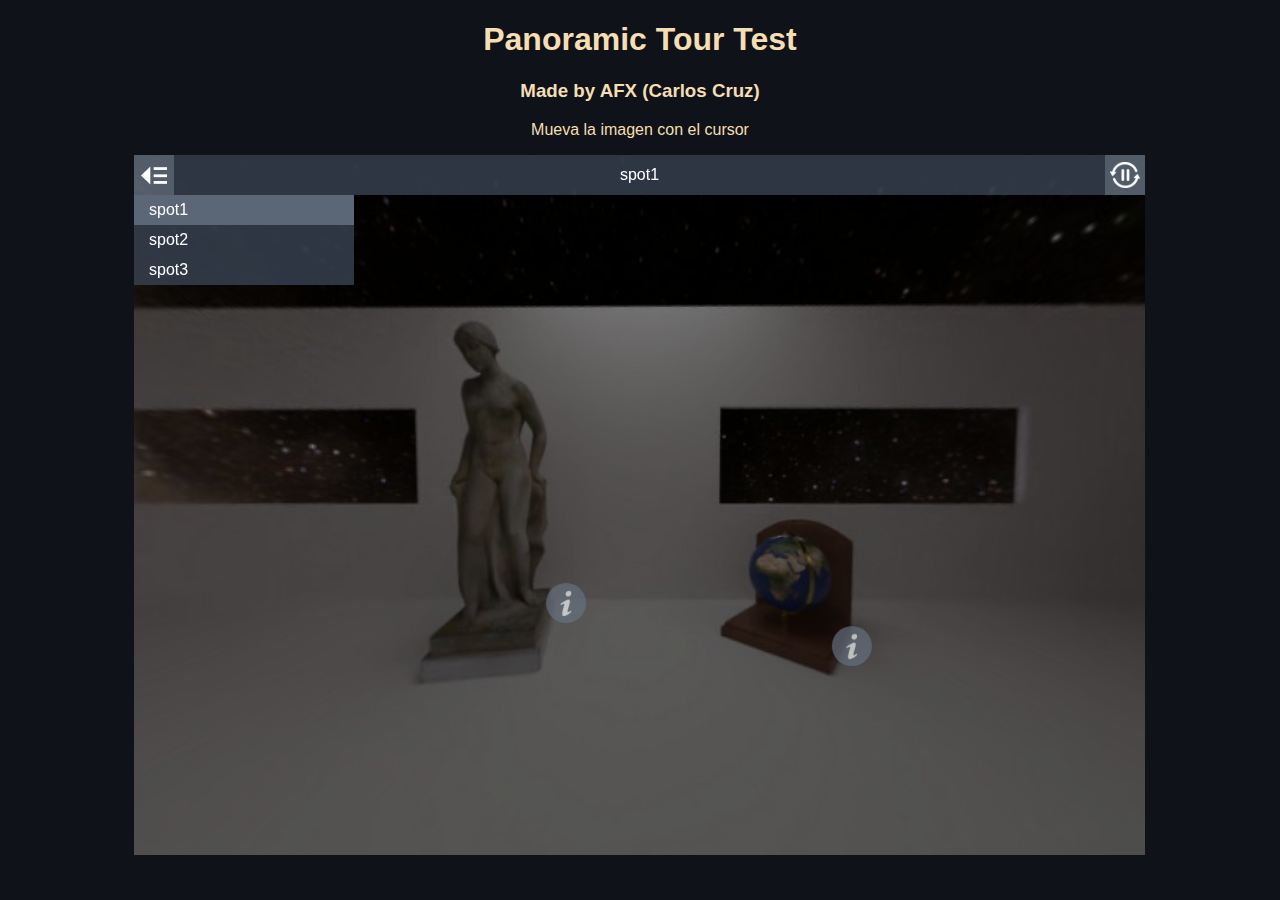
<file: index.html>
<!DOCTYPE html>
<html lang="en">
<head>
    <meta charset="UTF-8">
    <meta http-equiv="X-UA-Compatible" content="IE=edge">
    <meta name="viewport" content="width=device-width, initial-scale=1.0">
    <title>Panoramic Test bt AFX</title>
    <link rel="stylesheet" href="style.css">
</head>
<body>

    <h1>Panoramic Tour Test</h1>
    <h3>Made by AFX (Carlos Cruz)</h3>
    <p>Mueva la imagen con el cursor</p>
    <div id="pano">
        <iframe src="app-files/index.html" frameborder="0"></iframe>
    </div>

    <!-- Hecho con MARZINAPNO TOOL de https://www.marzipano.net/ -->
    
</body>
</html>
</file>
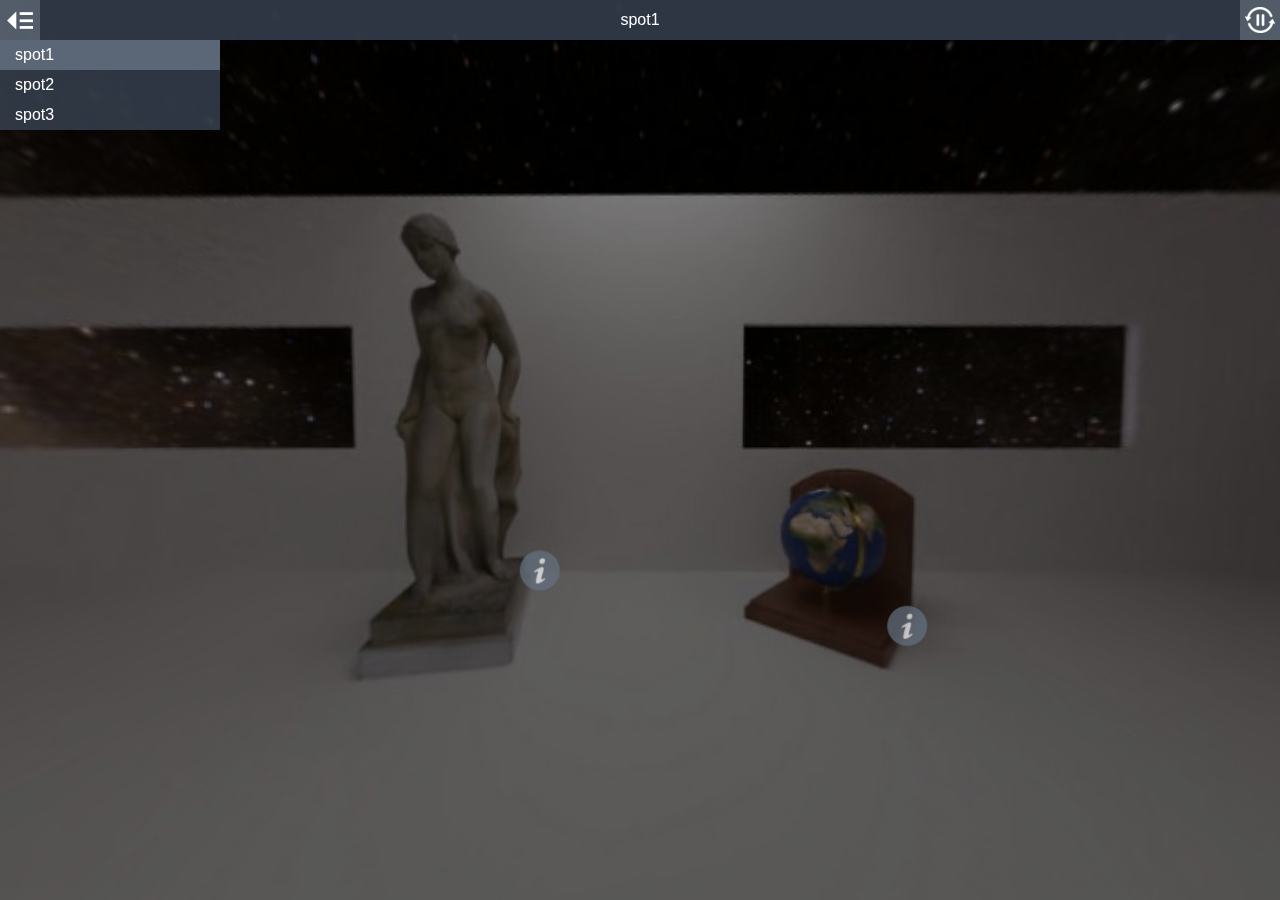
<file: app-files/index.html>
<!DOCTYPE html>
<html>
<head>
<title>Project Title</title>
<meta charset="utf-8">
<meta name="viewport" content="target-densitydpi=device-dpi, width=device-width, initial-scale=1.0, maximum-scale=1.0, minimum-scale=1.0, user-scalable=no, minimal-ui" />
<style> @-ms-viewport { width: device-width; } </style>
<link rel="stylesheet" href="vendor/reset.min.css">
<link rel="stylesheet" href="style.css">
</head>
<body class="multiple-scenes ">

<div id="pano"></div>

<div id="sceneList">
  <ul class="scenes">
    
      <a href="javascript:void(0)" class="scene" data-id="0-spot1">
        <li class="text">spot1</li>
      </a>
    
      <a href="javascript:void(0)" class="scene" data-id="1-spot2">
        <li class="text">spot2</li>
      </a>
    
      <a href="javascript:void(0)" class="scene" data-id="2-spot3">
        <li class="text">spot3</li>
      </a>
    
  </ul>
</div>

<div id="titleBar">
  <h1 class="sceneName"></h1>
</div>

<a href="javascript:void(0)" id="autorotateToggle">
  <img class="icon off" src="img/play.png">
  <img class="icon on" src="img/pause.png">
</a>

<a href="javascript:void(0)" id="fullscreenToggle">
  <img class="icon off" src="img/fullscreen.png">
  <img class="icon on" src="img/windowed.png">
</a>

<a href="javascript:void(0)" id="sceneListToggle">
  <img class="icon off" src="img/expand.png">
  <img class="icon on" src="img/collapse.png">
</a>

<a href="javascript:void(0)" id="viewUp" class="viewControlButton viewControlButton-1">
  <img class="icon" src="img/up.png">
</a>
<a href="javascript:void(0)" id="viewDown" class="viewControlButton viewControlButton-2">
  <img class="icon" src="img/down.png">
</a>
<a href="javascript:void(0)" id="viewLeft" class="viewControlButton viewControlButton-3">
  <img class="icon" src="img/left.png">
</a>
<a href="javascript:void(0)" id="viewRight" class="viewControlButton viewControlButton-4">
  <img class="icon" src="img/right.png">
</a>
<a href="javascript:void(0)" id="viewIn" class="viewControlButton viewControlButton-5">
  <img class="icon" src="img/plus.png">
</a>
<a href="javascript:void(0)" id="viewOut" class="viewControlButton viewControlButton-6">
  <img class="icon" src="img/minus.png">
</a>

<script src="vendor/screenfull.min.js" ></script>
<script src="vendor/bowser.min.js" ></script>
<script src="vendor/marzipano.js" ></script>

<script src="data.js"></script>
<script src="index.js"></script>

</body>
</html>
</file>
<file: style.css>
html{
    box-sizing: border-box;
    padding: 0;
    margin: 0;
}

body{
    background-color: rgb(15, 18, 24);
    color: wheat;
    font-family: 'Franklin Gothic Medium', 'Arial Narrow', Arial, sans-serif;
}

h1, h3, p{
    text-align: center;
}

#pano{
    width: 80%;
    height: 700px;
    margin: auto;
}

#pano iframe{
    width: 100%;
    height: 100%;
}
</file>
<file: app-files/style.css>
* {
  -webkit-box-sizing: border-box;
  -moz-box-sizing: border-box;
  box-sizing: border-box;
  -moz-user-select: none;
  -webkit-user-select: none;
  -ms-user-select: none;
  user-select: none;
  -ms-text-size-adjust: none;
  -moz-text-size-adjust: none;
  -webkit-text-size-adjust: none;
  text-size-adjust: none;
  -webkit-user-drag: none;
  -webkit-touch-callout: none;
  -ms-content-zooming: none;
  -webkit-tap-highlight-color: rgba(0,0,0,0);
}

html, body {
  width: 100%;
  height: 100%;
  padding: 0;
  margin: 0;
  overflow: hidden;
  font-family: "Helvetica Neue", Helvetica, Arial, sans-serif;
  font-size: 16px;
  background-color: #000;
  color: #fff;
}

a, a:hover, a:active, a:visited {
  text-decoration: none;
  color: inherit;
}

#pano {
  position: absolute;
  top: 0;
  left: 0;
  width: 100%;
  height: 100%;
  overflow: hidden;
}

#titleBar {
  position: absolute;
  top: 0;
  left: 0;
  right: 40px;
  height: 40px;
  text-align: center;
}

.mobile #titleBar {
  height: 50px;
  right: 50px;
}

/* If there is a fullscreen button the title bar must make space for it */
body.fullscreen-enabled #titleBar {
  right: 80px;
}

body.fullscreen-enabled.mobile #titleBar {
  right: 100px;
}

/* If there are multiple scenes the title bar must make space for the scene list toggle */
body.multiple-scenes #titleBar {
  left: 40px;
}

body.multiple-scenes.mobile #titleBar {
  left: 50px;
}

#titleBar .sceneName {
  width: 100%;
  height: 100%;
  line-height: 30px;
  padding: 5px;
  background-color: rgb(58,68,84);
  background-color: rgba(58,68,84,0.8);
  overflow: hidden;
  text-overflow: ellipsis;
  white-space: nowrap;

  -moz-user-select: text;
  -webkit-user-select: text;
  -ms-user-select: text;
  user-select: text;
}

.mobile #titleBar .sceneName {
  line-height: 40px;
}

#fullscreenToggle {
  display: none;
  position: absolute;
  top: 0;
  right: 0;
  width: 40px;
  height: 40px;
  padding: 5px;
  background-color: rgb(103,115,131);
  background-color: rgba(103,115,131,0.8);
}

.mobile #fullscreenToggle {
  width: 50px;
  height: 50px;
}

body.fullscreen-enabled #fullscreenToggle {
  display: block;
}

#fullscreenToggle .icon {
  position: absolute;
  top: 5px;
  right: 5px;
  width: 30px;
  height: 30px;
}

.mobile #fullscreenToggle .icon {
  top: 10px;
  right: 10px;
}

#fullscreenToggle .icon.on {
  display: none;
}

#fullscreenToggle .icon.off {
  display: block;
}

#fullscreenToggle.enabled .icon.on {
  display: block;
}

#fullscreenToggle.enabled .icon.off {
  display: none;
}

#autorotateToggle {
  display: block;
  position: absolute;
  top: 0;
  right: 0;
  width: 40px;
  height: 40px;
  padding: 5px;
  background-color: rgb(103,115,131);
  background-color: rgba(103,115,131,0.8);
}

.mobile #autorotateToggle {
  width: 50px;
  height: 50px;
}

/* If there is a fullscreen button, autorotate must placed a bit to the left */
body.fullscreen-enabled #autorotateToggle {
  right: 40px;
}

body.fullscreen-enabled.mobile #autorotateToggle {
  right: 50px;
}

#autorotateToggle .icon {
  position: absolute;
  top: 5px;
  right: 5px;
  width: 30px;
  height: 30px;
}

.mobile #autorotateToggle .icon {
  top: 10px;
  right: 10px;
}

#autorotateToggle .icon.on {
  display: none;
}

#autorotateToggle .icon.off {
  display: block;
}

#autorotateToggle.enabled .icon.on {
  display: block;
}

#autorotateToggle.enabled .icon.off {
  display: none;
}

#sceneListToggle {
  position: absolute;
  top: 0;
  left: 0;
  width: 40px;
  height: 40px;
  padding: 5px;
  background-color: rgb(103,115,131);
  background-color: rgba(103,115,131,0.8);
}

.mobile #sceneListToggle {
  width: 50px;
  height: 50px;
}

#sceneListToggle .text {
  position: absolute;
  top: 5px;
  left: 15px;
  width: 100%;
  line-height: 30px;
}

#sceneListToggle .icon {
  position: absolute;
  top: 5px;
  right: 5px;
  width: 30px;
  height: 30px;
}

.mobile #sceneListToggle .icon {
  top: 10px;
  right: 10px;
}

#sceneListToggle .icon.on {
  display: none;
}

#sceneListToggle .icon.off {
  display: block;
}

#sceneListToggle.enabled .icon.on {
  display: block;
}

#sceneListToggle.enabled .icon.off {
  display: none;
}

#sceneList {
  position: absolute;
  top: 0;
  left: -220px;
  padding-top: 40px;
  width: 220px;
  max-height: 100%;
  overflow-x: hidden;
  overflow-y: auto;
  margin-left: 0;
  -webkit-transition: margin-left 0.5s ease-in-out;
  transition: margin-left 0.5s ease-in-out;
}

.mobile #sceneList {
  padding-top: 50px;
}

#sceneList .scenes {
  width: 100%;
  background-color: rgb(58,68,84);
  background-color: rgba(58,68,84,0.8);
}

.mobile #sceneList {
  width: 100%;
  height: 100%;
  left: -100%;
}

.mobile #sceneList.enabled {
  margin-left: 100%;
}

.mobile #sceneList .scenes {
  height: 100%;
}

#sceneList.enabled {
  margin-left: 220px;
}

#sceneList .scene {
  display: block;
  width: 100%;
  height: 30px;
}

.mobile #sceneList .scene {
  height: 40px;
}

#sceneList .scene .text {
  width: 100%;
  height: 100%;
  padding: 0 15px;
  line-height: 30px;
  overflow: hidden;
  text-overflow: ellipsis;
  white-space: nowrap;
}

.mobile #sceneList .scene .text {
  line-height: 40px;
}

.no-touch #sceneList .scene:hover {
  background-color: rgb(103,115,131);
  background-color: rgba(103,115,131,0.8);
}

#sceneList .scene.current {
  background-color: rgb(103,115,131);
  background-color: rgba(103,115,131,0.8);
}

/* Hide scene list when only a single scene exists */
body.single-scene #sceneList, body.single-scene #sceneListToggle {
  display: none;
}

/* Link hotspot */

.link-hotspot {
  width: 60px;
  height: 60px;
  margin-left: -30px;
  margin-top: -30px;
  opacity: 0.9;
  -webkit-transition: opacity 0.2s;
  transition: opacity 0.2s;
}

.no-touch .link-hotspot:hover {
  opacity: 1;
}

.mobile .link-hotspot {
  width: 70px;
  height: 70px;
}

.link-hotspot-icon {
  width: 100%;
  height: 100%;
  cursor: pointer;
}

.link-hotspot-tooltip {
  position: absolute;
  left: 100%;
  top: 14px; /* ( 60 - (16 + 2*8) ) / 2 */

  margin-left: 3px;

  font-size: 16px;

  max-width: 300px;

  padding: 8px 10px;

  border-radius: 5px;

  background-color: rgb(58,68,84);
  background-color: rgba(58,68,84,0.8);

  color: #fff;

  white-space: nowrap;
  text-overflow: ellipsis;
  overflow: hidden;

  cursor: pointer;

  opacity: 0;

  -ms-transform: translateX(-8px);
  -webkit-transform: translateX(-8px);
  transform: translateX(-8px);

  -webkit-transition: -ms-transform 0.3s,
                      -webkit-transform 0.3s,
                      transform 0.3s,
                      opacity 0.3s;
  transition: -ms-transform 0.3s,
              -webkit-transform 0.3s,
              transform 0.3s,
              opacity 0.3s;
}

.mobile .link-hotspot {
  top: 19px; /* ( 70 - (16 + 2*8) ) / 2 */
}

.no-touch .link-hotspot:hover .link-hotspot-tooltip {
  opacity: 1;
  -ms-transform: translateX(0);
  -webkit-transform: translateX(0);
  transform: translateX(0);
}

/* Prevent tooltip from triggering */
.link-hotspot-tooltip {
  pointer-events: none;
}
.no-touch .link-hotspot:hover .link-hotspot-tooltip {
  pointer-events: all;
}

/* Fallback mode without pointer-events (IE8-10) */
.tooltip-fallback .link-hotspot-tooltip {
  display: none;
}
.no-touch .tooltip-fallback .link-hotspot:hover .link-hotspot-tooltip {
  display: block;
}

/* Info hotspot */

.info-hotspot {
  line-height: 1.2em;
  opacity: 0.9;
  -webkit-transition: opacity 0.2s 0.2s;
  transition: opacity 0.2s 0.2s;
}

.no-touch .info-hotspot:hover {
  opacity: 1;
  -webkit-transition: opacity 0.2s;
  transition: opacity 0.2s;
}

.info-hotspot.visible {
  opacity: 1;
}

.info-hotspot .info-hotspot-header {
  width: 40px;
  height: 40px;
  border-radius: 20px;
  background-color: rgb(103,115,131);
  cursor: pointer;
  -webkit-transition: width 0.3s ease-in-out 0.5s,
                      border-radius 0.3s ease-in-out 0.5s;
  transition: width 0.3s ease-in-out 0.5s,
              border-radius 0.3s ease-in-out 0.5s;
}

.mobile .info-hotspot .info-hotspot-header {
  width: 50px;
  height: 50px;
  border-radius: 25px;
}

.desktop.no-touch .info-hotspot .info-hotspot-header:hover {
  width: 260px;
  border-radius: 5px;
  -webkit-transition: width 0.3s ease-in-out,
                      border-radius 0.3s ease-in-out;
  transition: width 0.3s ease-in-out,
              border-radius 0.3s ease-in-out;
}

.desktop .info-hotspot.visible .info-hotspot-header,
.desktop.no-touch .info-hotspot.visible .info-hotspot-header:hover {
  width: 260px;
  border-radius: 5px;
  border-top-right-radius: 0;
  border-bottom-right-radius: 0;
  border-bottom-left-radius: 0;
  -webkit-transition: width 0.3s ease-in-out,
                      border-radius 0.3s ease-in-out;
  transition: width 0.3s ease-in-out,
              border-radius 0.3s ease-in-out;
}

.info-hotspot .info-hotspot-icon-wrapper {
  width: 40px;
  height: 40px;
}

.mobile .info-hotspot .info-hotspot-icon-wrapper {
  width: 50px;
  height: 50px;
}

.info-hotspot .info-hotspot-icon {
  width: 90%;
  height: 90%;
  margin: 5%;
}

.info-hotspot .info-hotspot-title-wrapper {
  position: absolute;
  left: 40px;
  top: 0;
  width: 0;
  height: 40px;
  padding: 0;
  overflow: hidden;
  -webkit-transition: width 0s 0.4s,
                      padding 0s 0.4s;
  transition: width 0s 0.4s,
              padding 0s 0.4s;
}

.desktop .info-hotspot.visible .info-hotspot-title-wrapper,
.desktop.no-touch .info-hotspot .info-hotspot-header:hover .info-hotspot-title-wrapper {
  width: 220px;
  padding: 0 5px;
  -webkit-transition: width 0s 0.4s,
                      padding 0s 0.4s;
  transition: width 0s 0.4s,
              padding 0s 0.4s;
}

.info-hotspot .info-hotspot-title-wrapper:before {
  content: '';
  display: inline-block;
  vertical-align: middle;
  height: 100%;
}

.info-hotspot .info-hotspot-title {
  display: inline-block;
  vertical-align: middle;

  -moz-user-select: text;
  -webkit-user-select: text;
  -ms-user-select: text;
  user-select: text;
}

.info-hotspot .info-hotspot-close-wrapper {
  position: absolute;
  left: 260px;
  top: 0;
  height: 40px;
  width: 40px;
  border-top-right-radius: 5px;
  background-color: rgb(78,88,104);
  visibility: hidden;
  -ms-transform: perspective(200px) rotateY(90deg);
  -webkit-transform: perspective(200px) rotateY(90deg);
  transform: perspective(200px) rotateY(90deg);
  -ms-transform-origin: 0 50% 0;
  -webkit-transform-origin: 0 50% 0;
  transform-origin: 0 50% 0;
  -webkit-transition: -ms-transform 0.3s 0.3s,
                      -webkit-transform 0.3s 0.3s,
                      transform 0.3s 0.3s,
                      visibility 0s 0.6s;
  transition: -ms-transform 0.3s 0.3s,
              -webkit-transform 0.3s 0.3s,
              transform 0.3s 0.3s,
              visibility 0s 0.6s;
}

.desktop .info-hotspot.visible .info-hotspot-close-wrapper {
  visibility: visible;
  -ms-transform: perspective(200px) rotateY(0deg);
  -webkit-transform: perspective(200px) rotateY(0deg);
  transform: perspective(200px) rotateY(0deg);
  -webkit-transition: -ms-transform 0.3s,
                      -webkit-transform 0.3s,
                      transform 0.3s,
                      visibility 0s 0s;
  transition: -ms-transform 0.3s,
              -webkit-transform 0.3s,
              transform 0.3s,
              visibility 0s 0s;
}

.info-hotspot .info-hotspot-close-icon {
  width: 70%;
  height: 70%;
  margin: 15%;
}

.info-hotspot .info-hotspot-text {
  position: absolute;
  width: 300px;
  height: auto;
  max-height: 200px;
  top: 40px;
  left: 0;
  padding: 10px;
  background-color: rgb(58,68,84);
  border-bottom-right-radius: 5px;
  border-bottom-left-radius: 5px;
  overflow-y: auto;
  visibility: hidden;
  /* rotate(90deg) causes transition flicker on Firefox 58 */
  -ms-transform: perspective(200px) rotateX(-89.999deg);
  -webkit-transform: perspective(200px) rotateX(-89.999deg);
  transform: perspective(200px) rotateX(-89.999deg);
  -ms-transform-origin: 50% 0 0;
  -webkit-transform-origin: 50% 0 0;
  transform-origin: 50% 0 0;
  -webkit-transition: -ms-transform 0.3s,
                      -webkit-transform 0.3s,
                      transform 0.3s,
                      visibility 0s 0.3s;
  transition: -ms-transform 0.3s,
              -webkit-transform 0.3s,
              transform 0.3s,
              visibility 0s 0.3s;

  -moz-user-select: text;
  -webkit-user-select: text;
  -ms-user-select: text;
  user-select: text;
}

.desktop .info-hotspot.visible .info-hotspot-text {
  visibility: visible;
  -ms-transform: perspective(200px) rotateX(0deg);
  -webkit-transform: perspective(200px) rotateX(0deg);
  transform: perspective(200px) rotateX(0deg);
  -webkit-transition: -ms-transform 0.3s 0.3s,
                      -webkit-transform 0.3s 0.3s,
                      transform 0.3s 0.3s,
                      visibility 0s 0s;
  transition: -ms-transform 0.3s 0.3s,
              -webkit-transform 0.3s 0.3s,
              transform 0.3s 0.3s,
              visibility 0s 0s;
}

/* Info hotspot modal */

.desktop .info-hotspot-modal {
  display: none;
}

.info-hotspot-modal {
  top: 0;
  left: 0;
  position: absolute;
  width: 100%;
  height: 100%;
  overflow: hidden;
  z-index: 11000 !important;
  background-color: rgba(0,0,0,.5);
  line-height: 1.2em;
  opacity: 0;
  visibility: hidden;
  -webkit-transition: opacity 0.2s ease-in-out 0.5s,
                      visibility 0s 0.7s;
  transition: opacity 0.2s ease-in-out 0.5s,
              visibility 0s 0.7s;
}

.info-hotspot-modal.visible {
  opacity: 1;
  visibility: visible;
  -webkit-transition: opacity 0.2s ease-in-out,
                      visibility 0s 0s;
  transition: opacity 0.2s ease-in-out,
              visibility 0s 0s;
}

.info-hotspot-modal .info-hotspot-header {
  position: absolute;
  top: 60px;
  left: 10px;
  right: 10px;
  width: auto;
  height: 50px;
  background-color: rgb(103,115,131);
  background-color: rgba(103,115,131,0.8);
  opacity: 0;
  -webkit-transition: opacity 0.3s ease-in-out 0.2s;
  transition: opacity 0.3s ease-in-out 0.2s;
}

.info-hotspot-modal.visible .info-hotspot-header {
  opacity: 1;
  -webkit-transition: opacity 0.3s ease-in-out 0.2s;
  transition: opacity 0.3s ease-in-out 0.2s;
}

.info-hotspot-modal .info-hotspot-icon-wrapper {
  width: 50px;
  height: 50px;
}

.info-hotspot-modal .info-hotspot-icon {
  width: 90%;
  height: 90%;
  margin: 5%;
}

.info-hotspot-modal .info-hotspot-title-wrapper {
  position: absolute;
  top: 0;
  left: 50px;
  right: 50px;
  width: auto;
  height: 50px;
  padding: 0 10px;
}

.info-hotspot-modal .info-hotspot-title-wrapper:before {
  content: '';
  display: inline-block;
  vertical-align: middle;
  height: 100%;
}

.info-hotspot-modal .info-hotspot-title {
  display: inline-block;
  vertical-align: middle;

  -moz-user-select: text;
  -webkit-user-select: text;
  -ms-user-select: text;
  user-select: text;
}

.info-hotspot-modal .info-hotspot-close-wrapper {
  position: absolute;
  top: 0;
  right: 0;
  width: 50px;
  height: 50px;
  background-color: rgb(78,88,104);
  background-color: rgba(78,88,104,0.8);
  cursor: pointer;
}

.info-hotspot-modal .info-hotspot-close-icon {
  width: 70%;
  height: 70%;
  margin: 15%;
}

.info-hotspot-modal .info-hotspot-text {
  position: absolute;
  top: 110px;
  bottom: 10px;
  left: 10px;
  right: 10px;
  padding: 10px;
  background-color: rgb(58,68,84);
  background-color: rgba(58,68,84,0.8);
  overflow-y: auto;
  opacity: 0;
  -webkit-transition: opacity 0.3s ease-in-out;
  transition: opacity 0.3s ease-in-out;

  -moz-user-select: text;
  -webkit-user-select: text;
  -ms-user-select: text;
  user-select: text;
}

.info-hotspot-modal.visible .info-hotspot-text {
  opacity: 1;
  -webkit-transition: opacity 0.3s ease-in-out 0.4s;
  transition: opacity 0.3s ease-in-out 0.4s;
}

/* View control buttons */

.viewControlButton {
  display: none;
  position: absolute;
  bottom: 0;
  left: 50%;
  width: 40px;
  height: 40px;
  padding: 5px;
  background-color: rgb(103,115,131);
  background-color: rgba(103,115,131,0.8);
}

body.view-control-buttons .viewControlButton {
  display: block;
}

/* Hide controls when width is too small */
@media (max-width: 600px) {
  body.view-control-buttons .viewControlButton {
    display: none;
  }
}

.viewControlButton .icon {
  position: absolute;
  top: 5px;
  right: 5px;
  width: 30px;
  height: 30px;
}

/* Center is at margin-left: -20px */
.viewControlButton-1 {
  margin-left: -145px;
}
.viewControlButton-2 {
  margin-left: -95px;
}
.viewControlButton-3 {
  margin-left: -45px;
}
.viewControlButton-4 {
  margin-left: 5px;
}
.viewControlButton-5 {
  margin-left: 55px;
}
.viewControlButton-6 {
  margin-left: 105px;
}
</file>
